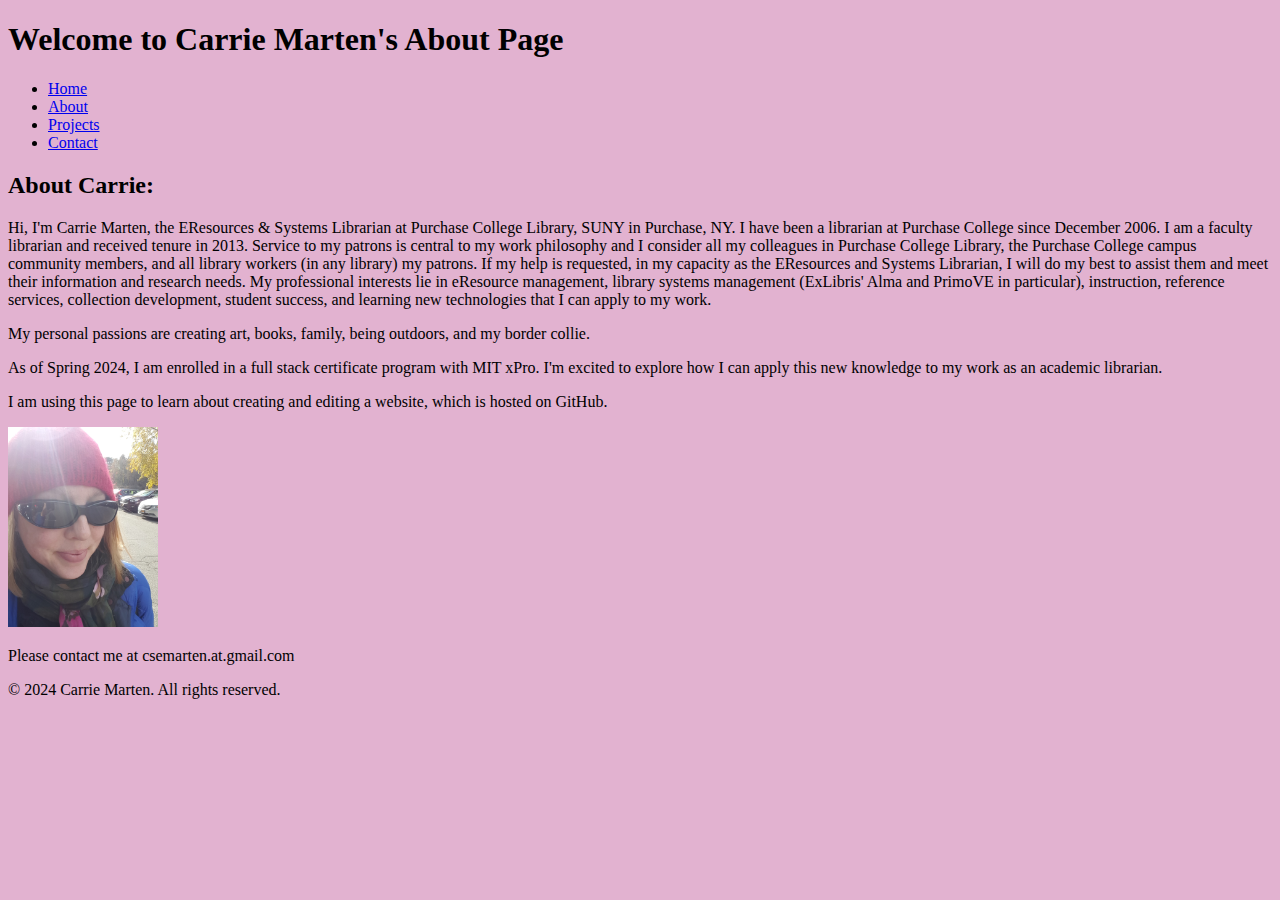
<file: about.html>
<!DOCTYPE html>
<html>
<head>
  <meta charset="UTF-8">
  <meta name="viewport" content="width=device-width, initial-scale=1.0">
  <title>About</title>
  <link rel="stylesheet" href="styles.css">
</head>
<body>
  <header>
    <h1>Welcome to Carrie Marten's About Page</h1>
    <nav>
      <ul>
        <li><a href="index.html">Home</a></li>
        <li><a href="about.html">About</a></li>
        <li><a href="projects.html">Projects</a></li>
        <li><a href="contact.html">Contact</a></li>
      </ul>
    </nav>
  </header>
  
  <main>  
    <section>
      <h2>About Carrie:</h2>
      <p>
        Hi, I'm Carrie Marten, the EResources & Systems Librarian  at Purchase College Library, SUNY in Purchase, NY. I have been a librarian at Purchase College since December 2006. I am a faculty librarian and received tenure in 2013. Service to my patrons is central to my work philosophy and I consider all my colleagues in Purchase College Library, the Purchase College campus community members, and all library workers (in any library) my patrons. If my help is requested, in my capacity as the EResources and Systems Librarian, I will do my best to assist them and meet their information and research needs. My professional interests lie in eResource management, library systems management (ExLibris' Alma and PrimoVE in particular), instruction, reference services, collection development, student success, and learning new technologies that I can apply to my work.  
      </p>
      <p >
        My personal passions are creating art, books, family, being outdoors, and my border collie.
      </p>
      <p>As of Spring 2024, I am enrolled in a full stack certificate program with MIT xPro. I'm excited to explore how I can apply this new knowledge to my work as an academic librarian.</p>
      <p>I am using this page to learn about creating and editing a website, which is hosted on GitHub.</p>
      <img  src="IMG_20171121_105339.jpg" alt="Test Image of Carrie" style="width:150px;height:200px;">
      <p>Please contact me at csemarten.at.gmail.com</p>
    </section>
  </main>
  
  <footer>
    <p>&copy; 2024 Carrie Marten. All rights reserved.</p>
  </footer>

</body>
</html>
</file>
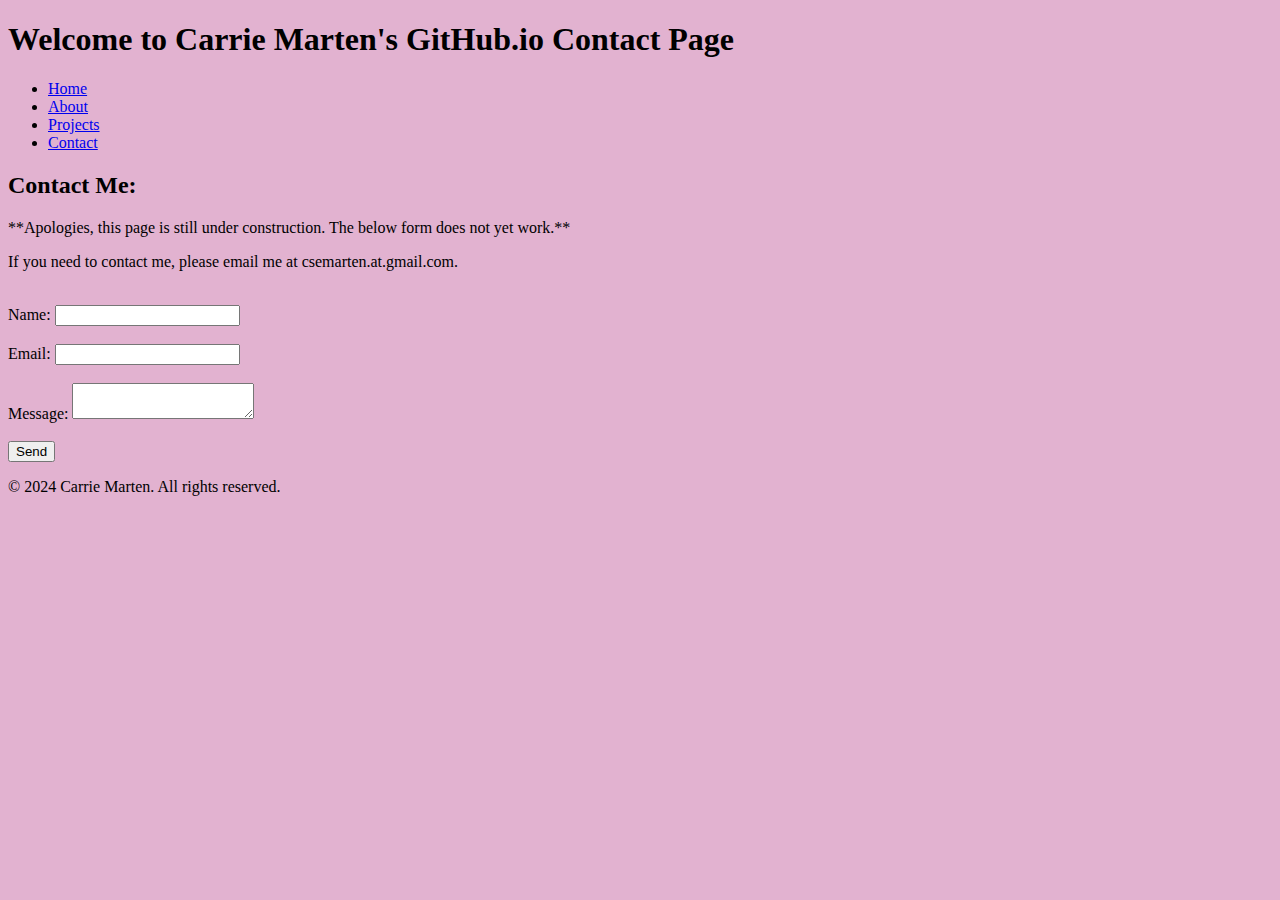
<file: contact.html>
<!DOCTYPE html>
<html lang="en">
<head>
  <meta charset="UTF-8">
  <meta name="viewport" content="width=device-width, initial-scale=1.0">
  <title>Projects</title>
  <link rel="stylesheet" href="styles.css">
</head>
<body>
    <header>
      <h1>Welcome to Carrie Marten's GitHub.io Contact Page</h1>
      <nav>
        <ul>
          <li><a href="index.html">Home</a></li>
          <li><a href="about.html">About</a></li>
          <li><a href="projects.html">Projects</a></li>
          <li><a href="contact.html">Contact</a></li>
        </ul>
      </nav>
    </header>
    <section>
        <h2>Contact Me:</h2>
        <p>**Apologies, this page is still under construction.  The below form does not yet work.**</p>
        <p>If you need to contact me, please email me at csemarten.at.gmail.com.</p>
        <br>
        <form>
          <label for="name">Name:</label>
          <input type="text" id="name" name="name" required>
        <br>
        <br>
          <label for="email">Email:</label>
          <input type="email" id="email" name="email" required>
        <br>
        <br>
          <label for="message">Message:</label>
          <textarea id="message" name="message" required></textarea>
        <br>
        <br>
          <button type="submit">Send</button>
        </form>
      </section>

      <footer>
        <p>&copy; 2024 Carrie Marten. All rights reserved.</p>
      </footer>

</body>
</html>
</file>
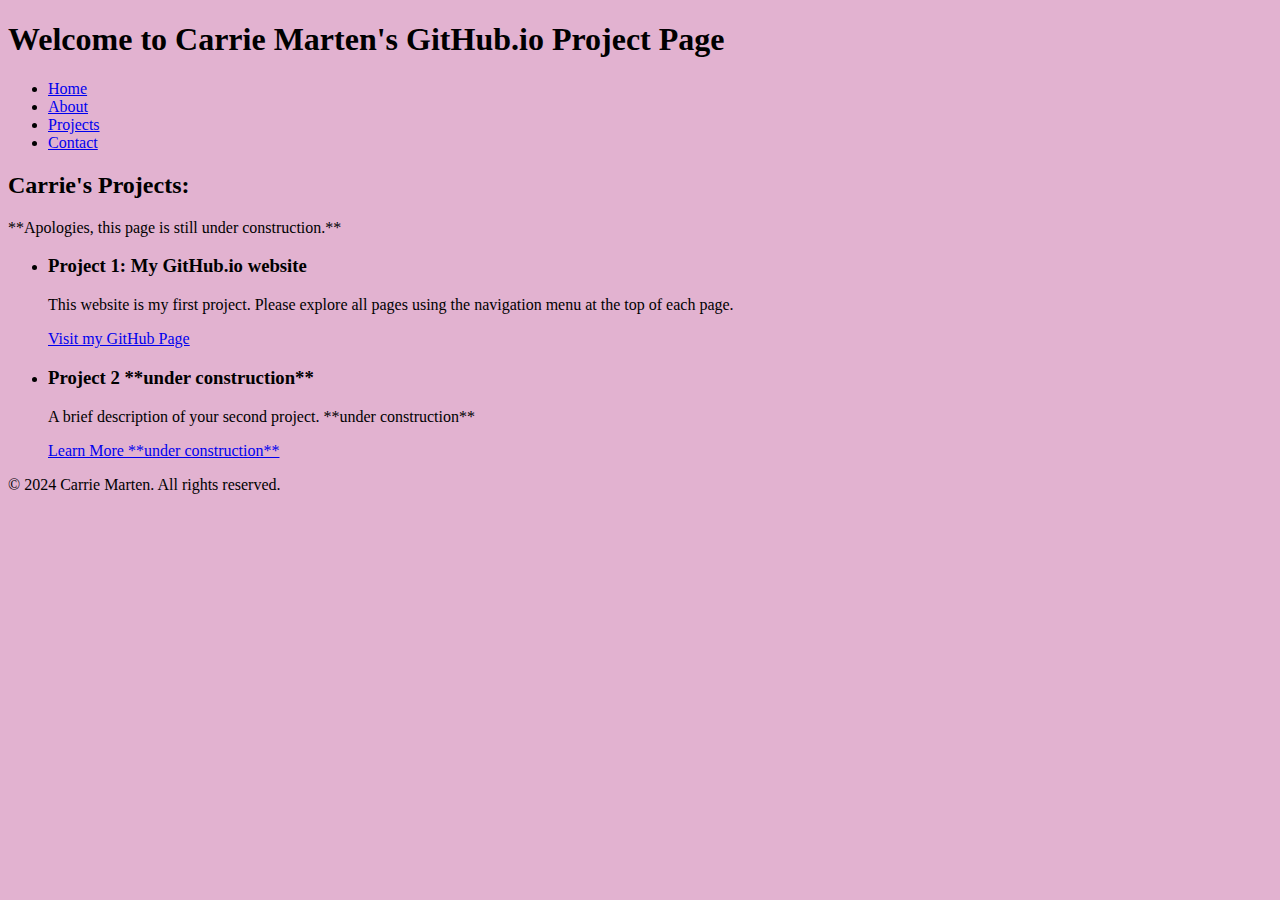
<file: projects.html>
<!DOCTYPE html>
<html lang="en">
<head>
  <meta charset="UTF-8">
  <meta name="viewport" content="width=device-width, initial-scale=1.0">
  <title>Projects</title>
  <link rel="stylesheet" href="styles.css">
</head>
<body>
    <header>
      <h1>Welcome to Carrie Marten's GitHub.io Project Page</h1>
      <nav>
        <ul>
          <li><a href="index.html">Home</a></li>
          <li><a href="about.html">About</a></li>
          <li><a href="projects.html">Projects</a></li>
          <li><a href="contact.html">Contact</a></li>
        </ul>
      </nav>
    </header>

    <section>
        <h2>Carrie's Projects:</h2>
        <p>**Apologies, this page is still under construction.**</p>
        <ul>
          <li>
            <h3>Project 1: My GitHub.io website</h3>
            <p>
              This website is my first project.  Please explore all pages using the navigation menu at the top of each page.
            </p>
            <a href="https://github.com/csemarten">Visit my GitHub Page</a>
          </li>
          <li>
            <h3>Project 2 **under construction**</h3>
            <p>
              A brief description of your second project. **under construction**
            </p>
            <a href="#">Learn More **under construction**</a>
          </li>
        </ul>
      </section>

      <footer>
        <p>&copy; 2024 Carrie Marten. All rights reserved.</p>
      </footer>

</body>
</html>
</file>
<file: styles.css>
body{
    background-color: rgb(226, 178, 208);
}
</file>
